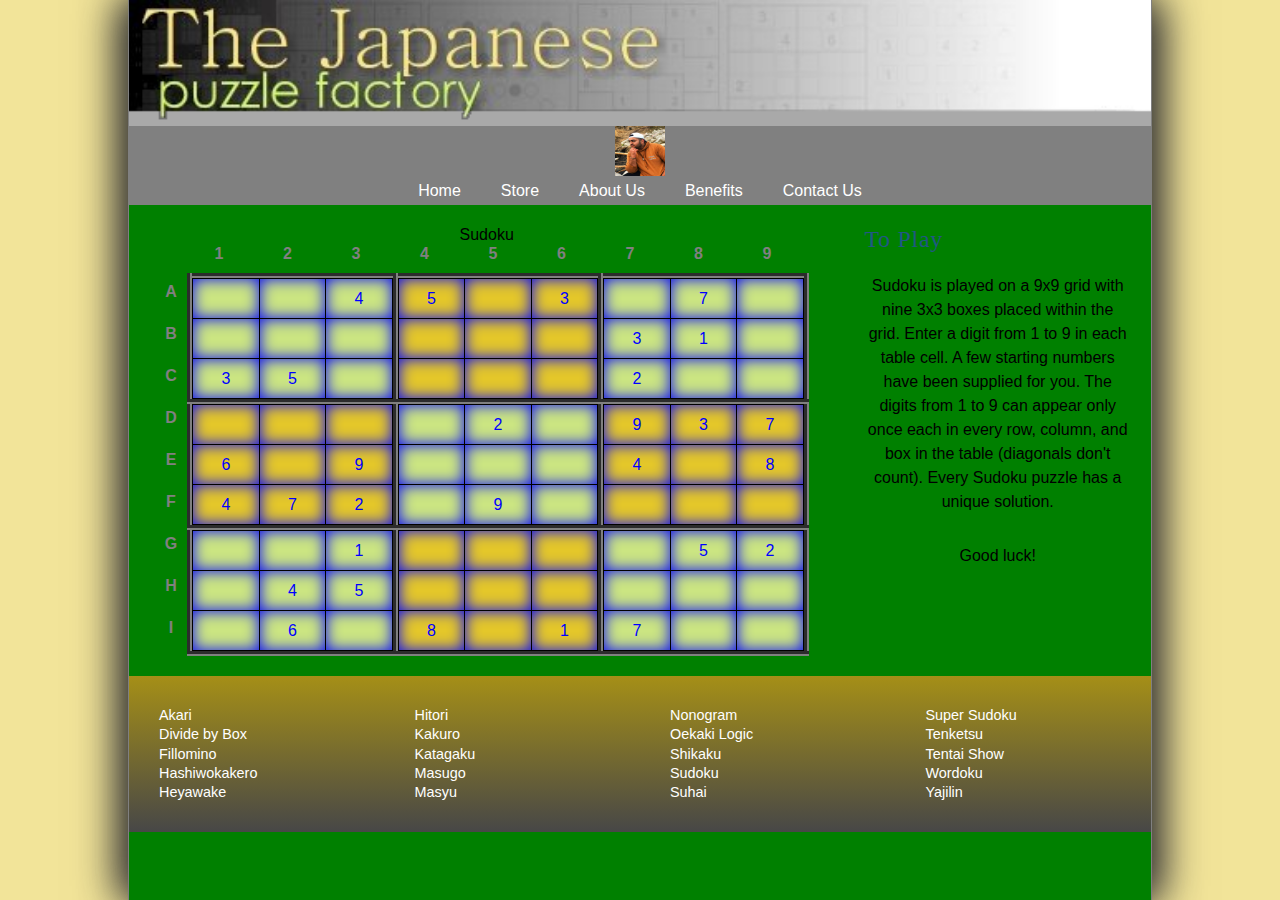
<file: index.html>
<!DOCTYPE html>
<html>
<head>
   <!--
      New Perspectives on HTML5 and CSS3, 7th Edition
      Tutorial 6
      Case Problem 2

      Course: CIS 181, WW1
      Name: Fahad Mohammed
      Date: July 12, 2020
	  

      Sudoku Puzzle
      Author: Perpetua Ruiz
      Date:   July 1st, 2020

      Filename:   index.html

   -->
   
   <meta charset="utf-8" />
   <meta name="viewport" content="width=device-width, initial-scale=1" />
   <title>The Sudoku Puzzle</title>
   <link href="jpf_reset.css" rel="stylesheet" />
   <link href="jpf_styles.css" rel="stylesheet" />
   <link href="jpf_sudoku.css" rel="stylesheet" />
</head>

<body>
    
   <header>
       
      <img src="jpf_logo.png" alt="Japanese Puzzle Factory" id="logoimg" />
      <nav> <a id="navicon" href="#"><img src="jpf_navicon.png" alt="" /></a>
          <img src="fahad.jpg" width="50px" height="50px" alt="My Picture" class="fahadimg" />
         <ul>
            <li><a href="jpf_sudoku.html">Home</a></li>
            <li><a href="stores.html">Store</a></li>
            <li><a href="aboutUs.html">About Us</a></li>
            <li><a href="benefits.html">Benefits</a></li>
            <li><a href="contactus.html">Contact Us</a></li>
       </ul>
      </nav>
   </header>
   
   <section>
      <table class="spuzzle">
         <caption>
         Sudoku
         </caption>
         <thead>
            <tr>
               <th></th>
               <th>1</th>
               <th>2</th>
               <th>3</th>
               <th>4</th>
               <th>5</th>
               <th>6</th>
               <th>7</th>
               <th>8</th>
               <th>9</th>
            </tr>
         </thead>
         <tbody>
            <tr>
               <th>A</th>
               <td class="greenBox" rowspan="3" colspan="3">
                  <table class="subTable">
                     <tr>
                        <td></td>
                        <td></td>
                        <td>4</td>
                     </tr>
                     <tr>
                        <td></td>
                        <td></td>
                        <td></td>
                     </tr>
                     <tr>
                        <td>3</td>
                        <td>5</td>
                        <td></td>
                     </tr>
                  </table></td>
               <td class="goldBox" rowspan="3" colspan="3">
                  <table class="subTable">
                     <tr>
                        <td>5</td>
                        <td></td>
                        <td>3</td>
                     </tr>
                     <tr>
                        <td></td>
                        <td></td>
                        <td></td>
                     </tr>
                     <tr>
                        <td></td>
                        <td></td>
                        <td></td>
                     </tr>
                  </table></td>
               <td class="greenBox" rowspan="3" colspan="3">
                  <table class="subTable">
                     <tr>
                        <td></td>
                        <td>7</td>
                        <td></td>
                     </tr>
                     <tr>
                        <td>3</td>
                        <td>1</td>
                        <td></td>
                     </tr>
                     <tr>
                        <td>2</td>
                        <td></td>
                        <td></td>
                     </tr>
                  </table></td>
            </tr>
            <tr>
               <th>B</th>
            </tr>
            <tr>
               <th>C</th>
            </tr>
            <tr>
               <th>D</th>
               <td class="goldBox" rowspan="3" colspan="3">
                  <table class="subTable">
                     <tr>
                        <td></td>
                        <td></td>
                        <td></td>
                     </tr>
                     <tr>
                        <td>6</td>
                        <td></td>
                        <td>9</td>
                     </tr>
                     <tr>
                        <td>4</td>
                        <td>7</td>
                        <td>2</td>
                     </tr>
                  </table></td>
               <td class="greenBox" rowspan="3" colspan="3">
                  <table class="subTable">
                     <tr>
                        <td></td>
                        <td>2</td>
                        <td></td>
                     </tr>
                     <tr>
                        <td></td>
                        <td></td>
                        <td></td>
                     </tr>
                     <tr>
                        <td></td>
                        <td>9</td>
                        <td></td>
                     </tr>
                  </table></td>
               <td class="goldBox" rowspan="3" colspan="3">
                  <table class="subTable">
                     <tr>
                        <td>9</td>
                        <td>3</td>
                        <td>7</td>
                     </tr>
                     <tr>
                        <td>4</td>
                        <td></td>
                        <td>8</td>
                     </tr>
                     <tr>
                        <td></td>
                        <td></td>
                        <td></td>
                     </tr>
                  </table></td>
            </tr>
            <tr>
               <th>E</th>
            </tr>
            <tr>
               <th>F</th>
            </tr>
            <tr>
               <th>G</th>
               <td class="greenBox" rowspan="3" colspan="3">
                  <table class="subTable">
                     <tr>
                        <td></td>
                        <td></td>
                        <td>1</td>
                     </tr>
                     <tr>
                        <td></td>
                        <td>4</td>
                        <td>5</td>
                     </tr>
                     <tr>
                        <td></td>
                        <td>6</td>
                        <td></td>
                     </tr>
                  </table></td>
               <td class="goldBox" rowspan="3" colspan="3">
                  <table class="subTable">
                     <tr>
                        <td></td>
                        <td></td>
                        <td></td>
                     </tr>
                     <tr>
                        <td></td>
                        <td></td>
                        <td></td>
                     </tr>
                     <tr>
                        <td>8</td>
                        <td></td>
                        <td>1</td>
                     </tr>
                  </table></td>
               <td class="greenBox" rowspan="3" colspan="3">
                  <table class="subTable">
                     <tr>
                        <td></td>
                        <td>5</td>
                        <td>2</td>
                     </tr>
                     <tr>
                        <td></td>
                        <td></td>
                        <td></td>
                     </tr>
                     <tr>
                        <td>7</td>
                        <td></td>
                        <td></td>
                     </tr>
                  </table></td>
            </tr>
            <tr>
               <th>H</th>
            </tr>
            <tr>
               <th>I</th>
            </tr>
         </tbody>
      </table>
   </section>
   <article>
      <h1>To Play</h1>
      <p>Sudoku is played on a 9x9 grid with nine 3x3 boxes
         placed within the grid. Enter a digit from 1 to 9 in
         each table cell. A few starting numbers have been
         supplied for you. The digits from 1 to 9 can appear
         only once each in every row, column, and box in the
         table (diagonals don't count). Every Sudoku puzzle
         has a unique solution.
      </p>
    
      <p>Good luck!</p> 
       
   </article>
      
   <footer>
      <nav>
         <ul>
            <li><a href="#">Akari</a></li>
            <li><a href="#">Divide by Box</a></li>
            <li><a href="#">Fillomino</a></li>
            <li><a href="#">Hashiwokakero</a></li>
            <li><a href="#">Heyawake</a></li>

         </ul>
         <ul>
            <li><a href="#">Hitori</a></li>
            <li><a href="#">Kakuro</a></li>
            <li><a href="#">Katagaku</a></li>
            <li><a href="#">Masugo</a></li>
            <li><a href="#">Masyu</a></li>
         </ul>   
         <ul>
            <li><a href="#">Nonogram</a></li>
            <li><a href="#">Oekaki Logic</a></li>
            <li><a href="#">Shikaku</a></li>
            <li><a href="#">Sudoku</a></li>
            <li><a href="#">Suhai</a></li>
         </ul>  
         <ul>
            <li><a href="#">Super Sudoku</a></li>
            <li><a href="#">Tenketsu</a></li>
            <li><a href="#">Tentai Show</a></li>
            <li><a href="#">Wordoku</a></li>
            <li><a href="#">Yajilin</a></li>         
         </ul>              
      </nav>
   </footer>
      
</body>
</html>
</file>
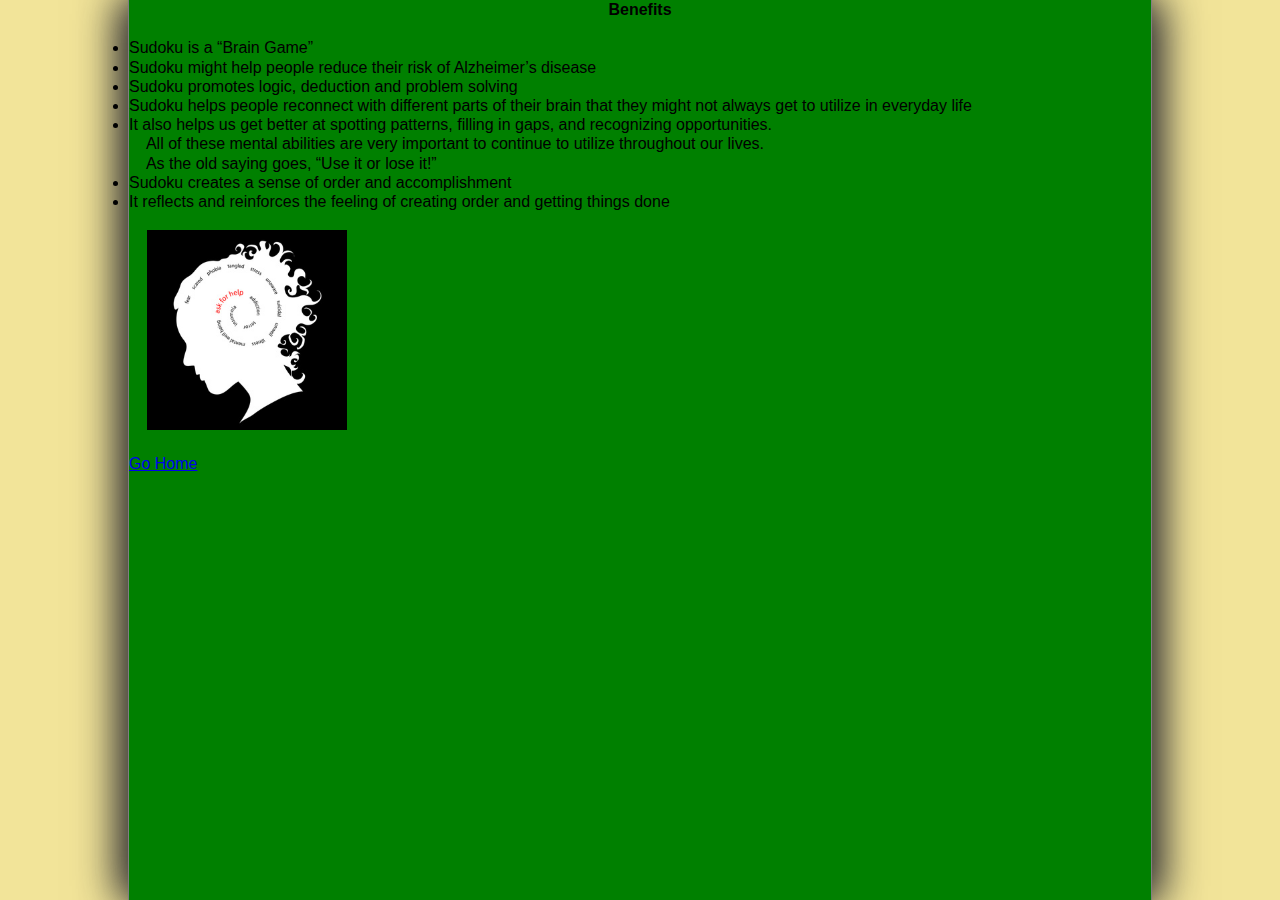
<file: Benefits.html>
<!DOCTYPE html>
<html lang="en">
<head>
    
    <!--  
      Course: CIS 181, WW1
      Name: Fahad Mohammed
      Date: July 12, 2020

    File name: Benefits.html

--> 
<title>Benefits</title>
<link href="jpf_reset.css" rel="stylesheet" />
   <link href="jpf_styles.css" rel="stylesheet" />
   <link href="jpf_sudoku.css" rel="stylesheet" />
<meta charset="utf-8">
</head> 
<body background-color: ccffff>
<h2>Benefits</h2>
<br/>
<li>Sudoku is a “Brain Game” </li>

<li>Sudoku might help people reduce their risk of Alzheimer’s disease </li>
<li>Sudoku promotes logic, deduction and problem solving </li>
<li>Sudoku helps people reconnect with different parts of their brain that 
they might not always get to utilize in everyday life</li> 
<li>It also helps us get better at spotting patterns, filling in gaps, and recognizing opportunities.<br/> 

&nbsp; &nbsp;   All of these mental abilities are very important to continue to utilize throughout our lives. <br/> 
 &nbsp;&nbsp;&nbsp;   As the old saying goes, “Use it or lose it!”</li>
<li>Sudoku creates a sense of order and accomplishment</li>
<li>It reflects and reinforces the feeling of creating order and getting things done</li>

<br/>
    &nbsp;
    &nbsp;
<img src="mentalHealth.jpg" height="200" width="200" alt="Mental Health picture">
<br/>
<br/>
<a href="index.html">Go Home</a>
</body>
</html>
</file>
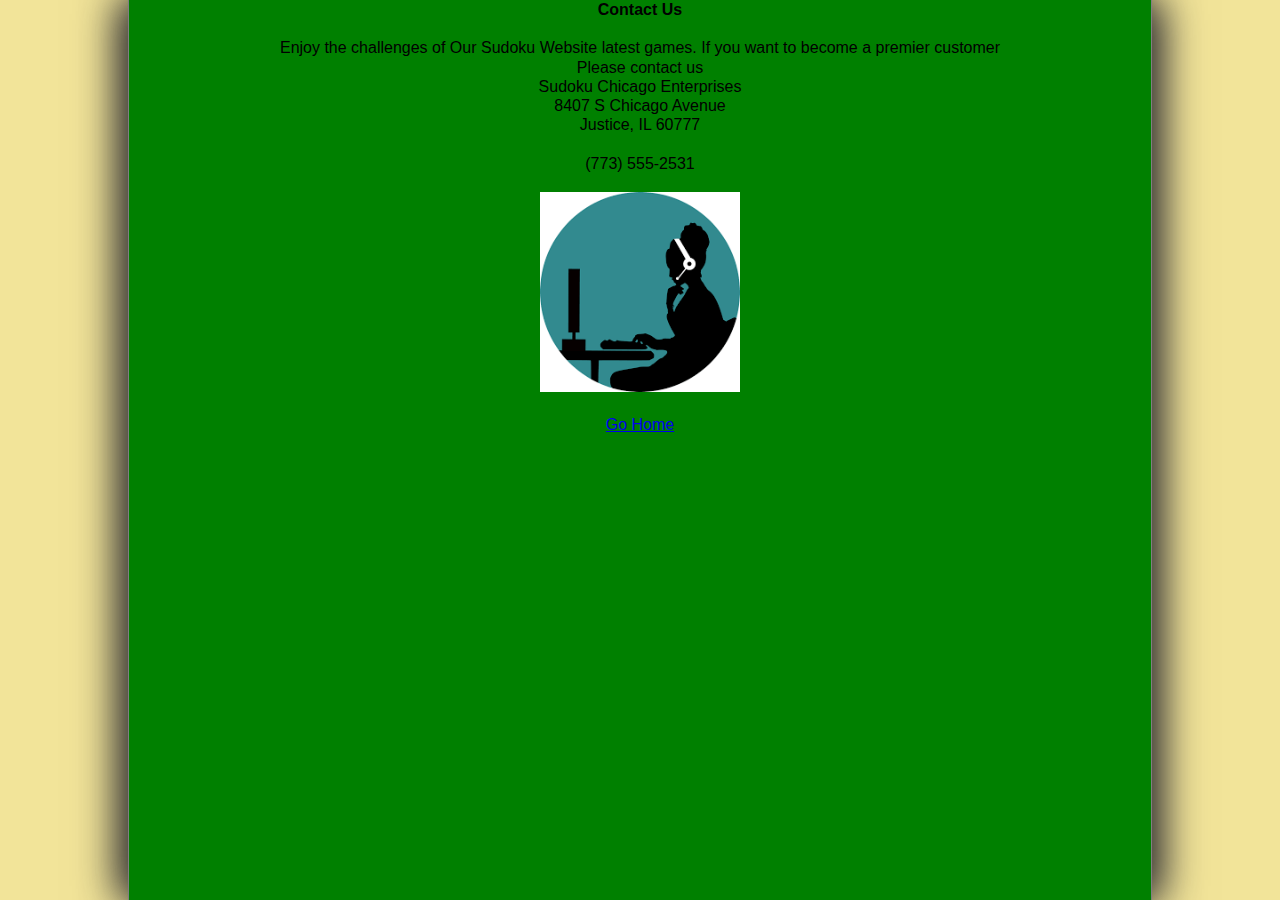
<file: contactUs.html>
<!DOCTYPE html>
<html lang="en">
<head>
    
    <!--  
      Course: CIS 181, WW1
      Name: Fahad Mohammed
      Date: July 12, 2020

    File name: contactUs.html

--> 
<title>Contact Us</title>
<link href="jpf_reset.css" rel="stylesheet" />
   <link href="jpf_styles.css" rel="stylesheet" />
   <link href="jpf_sudoku.css" rel="stylesheet" />
<meta charset="utf-8">
</head>
<body>
<h2>Contact Us</h2>
<br/>
<p> Enjoy the challenges of Our Sudoku Website latest games. If you want to become a premier customer <br/> 
Please contact us  <br/>
Sudoku Chicago Enterprises <br/>
8407 S Chicago Avenue <br/>
Justice, IL 60777 <br/>
<br/>
(773) 555-2531
<br/><br/>
<img src="contact.png" height="200" width="200" alt="contact picture">
<br/>
<br/>
<a href="index.html">Go Home</a>
</body>
</html>
</file>
<file: jpf_styles.css>
@charset "utf-8";


/*
   New Perspectives on HTML5 and CSS3, 7th Edition
   Tutorial 6
   Case Problem 2

   The Japanese Puzzle Factory General Style Sheet
  
   Filename:         jpf_styles.css

*/


/* HTML and Body styles */

html {
   background: rgb(242, 228, 153);
   font-family: Verdana, Geneva, sans-serif;
   height: 100%;
}

body {
   background-color: green;
   box-shadow: rgb(51, 51, 51) 10px 0px 40px, rgb(51, 51, 51) -10px 0px 40px;
   border-left: 1px solid gray;
   border-right: 1px solid gray;
   min-height: 100%;   
   margin: 0px auto;
   min-width: 400px;
   max-width: 1024px;   
   width: 100%; 
}


/* Header styles */

header {
   background: gray;
}

header img#logoimg {
   display: block;
   width: 100%;
}

/* Navigation list styles */

header nav ul {
   width: 100%;
}

header nav ul li {
   font-size: 1em;   
}

header nav ul li a {
   color: white;
   display: block;
   padding: 5px 20px;
   width: 100%;
}

header nav ul li a:hover {
   color: rgb(214, 237, 129);
}

a#navicon {
   display: none;
}

/* Article Styles */

article {
   width: 30%;
   padding: 20px;
   float: left;
}

article h1 {
   color: rgb(33, 88, 132);
   font-family: Cambria, "Hoefler Text", "Liberation Serif", Times, "Times New Roman", serif;
   font-weight: normal;
   font-size: 1.5em;
   letter-spacing: 0.03em;
   line-height: 1.2em;
   margin-bottom: 20px;
}

article p {
   line-height: 1.5;
   margin-bottom: 30px;
}

/* Section Styles */

section {
   padding: 20px 0px;
   float: left;
   width: 70%;
}

/* Footer styles */   

footer {
   clear: both;
   color: white;    
   background: linear-gradient(to bottom, rgb(165, 143, 23),  rgb(71, 71, 71));
   font-size: 0.9em;  
   font-style: normal;
   width: 100%;
}

footer nav ul {
   float: left;
   padding: 30px;
   width: 25%;
}

footer nav ul a {
   color: white;
}

footer nav ul a:hover {
   text-decoration: underline;
}



footer::after {
   display: table;
   content: "";
   clear: both;
}

/* ===============================
   Mobile Styles: 0px to 640px 
   ===============================
*/
@media only screen and (max-width: 640px) {

   
   a#navicon {
      display: block;
   }
   
   header nav {
      padding-bottom: 15px;
   }
   
   header nav ul {
      display: none;
   }
   
   header nav ul li {
      font-size: 1em;
      line-height: 1.3em;
      height: 1.3em;
   }
   
   a#navicon:hover+ul, header nav ul:hover {
      display: block;
   }
   
   header img#logoimg {
      width: 100%;
   }
   
   section, article {
      width: 100%;
   }
}

/* =============================================
   Tablet and Desktop Styles: greater than 640px
   =============================================
*/
@media only screen and (min-width: 641px) {
    
   header nav ul {
      display: -webkit-flex;
      display: flex;
      -webkit-flex-flow: row nowrap;
      flex-flow: row nowrap;
      -webkit-justify-content: center;
      justify-content: center;
   }
   
   header nav ul li {
      -webkit-flex: 0 1 auto;
      flex: 0 1 auto;
   }
}
</file>
<file: jpf_sudoku.css>
@charset "utf-8";

/*
   New Perspectives on HTML5 and CSS3, 7th Edition
   Tutorial 6
   Case Problem 2

   Sudoku Style Sheet
   Author: Rebecca Peretz
   Date:   2018-03-01

   Filename:         jpf_sudoku.css

*/

/* Table Styles */

table.spuzzle          {
   border-collapse: collapse;  
   margin: 0px auto;
   width: 90%;    
}

td {
   border: 5px outset gray;
   width: 33.3%;
}

th {
   color: gray;
   padding-right: 10px;
   padding-bottom: 10px;
}



/* Inner Table Styles */

table.subTable         {
   border-collapse: collapse;
   width: 100%;
}

table.subTable td {
   box-shadow: inset 0px 0px 15px;   
   border: 1px solid black; 
   color: blue; 
   height: 40px;   
   text-align: center;
   vertical-align: middle; 
}


td.goldBox td {
   background: rgb(228, 199, 42);
}

td.greenBox td {
   background: rgb(203, 229, 130);

}
</file>
